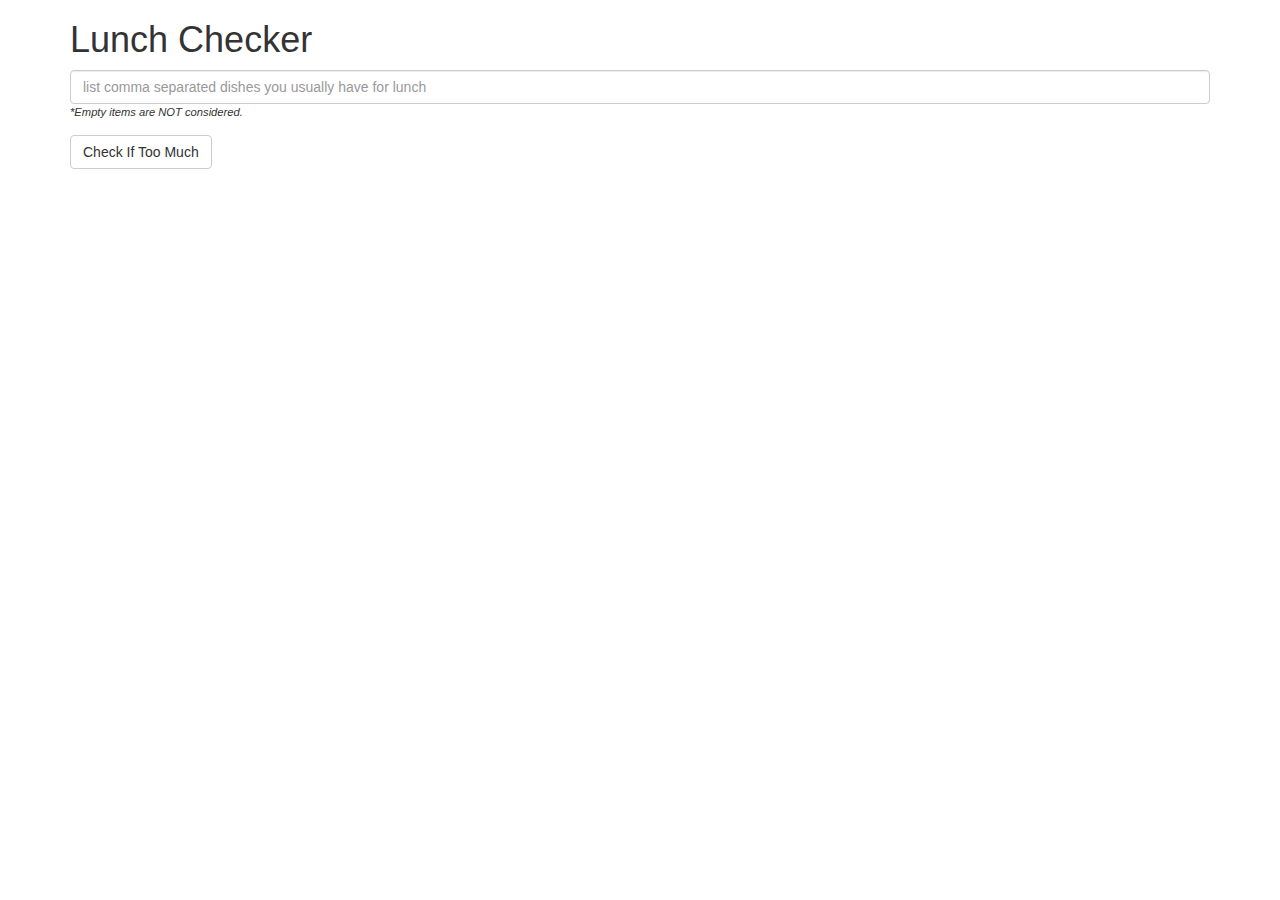
<file: module1-solution/index.html>
<!doctype html>
<html lang="en">

<head>
    <title>Lunch Checker</title>
    <meta name="viewport" content="width=device-width, initial-scale=1">
    <link rel="stylesheet" href="styles/bootstrap.min.css">
    <style>
        .message {
            font-size: 1.3em;
            font-weight: bold;
        }
        .rmk {
            font-style:italic; 
            font-size:0.8em;
        }
    </style>

</head>

<body ng-app='LunchCheck'>

    <div class="container" ng-controller='LunchCheckCtrl'>

        <h1>Lunch Checker</h1>

        <div class="form-group">
            <input id="lunch-menu" type="text" placeholder="list comma separated dishes you usually have for lunch" class="form-control" ng-model='input'>
            <div class='rmk'>*Empty items are NOT considered.</div>
        </div>

        <div class="form-group">
            <button class="btn btn-default" ng-click='check()'>Check If Too Much</button>
        </div>

        <div class="form-group message" ng-style='myColor'>
            {{ message }}
        </div>

    </div>

    <script src='angular.min.js'></script>
    <script src='app.js'></script>
</body>

</html>
</file>
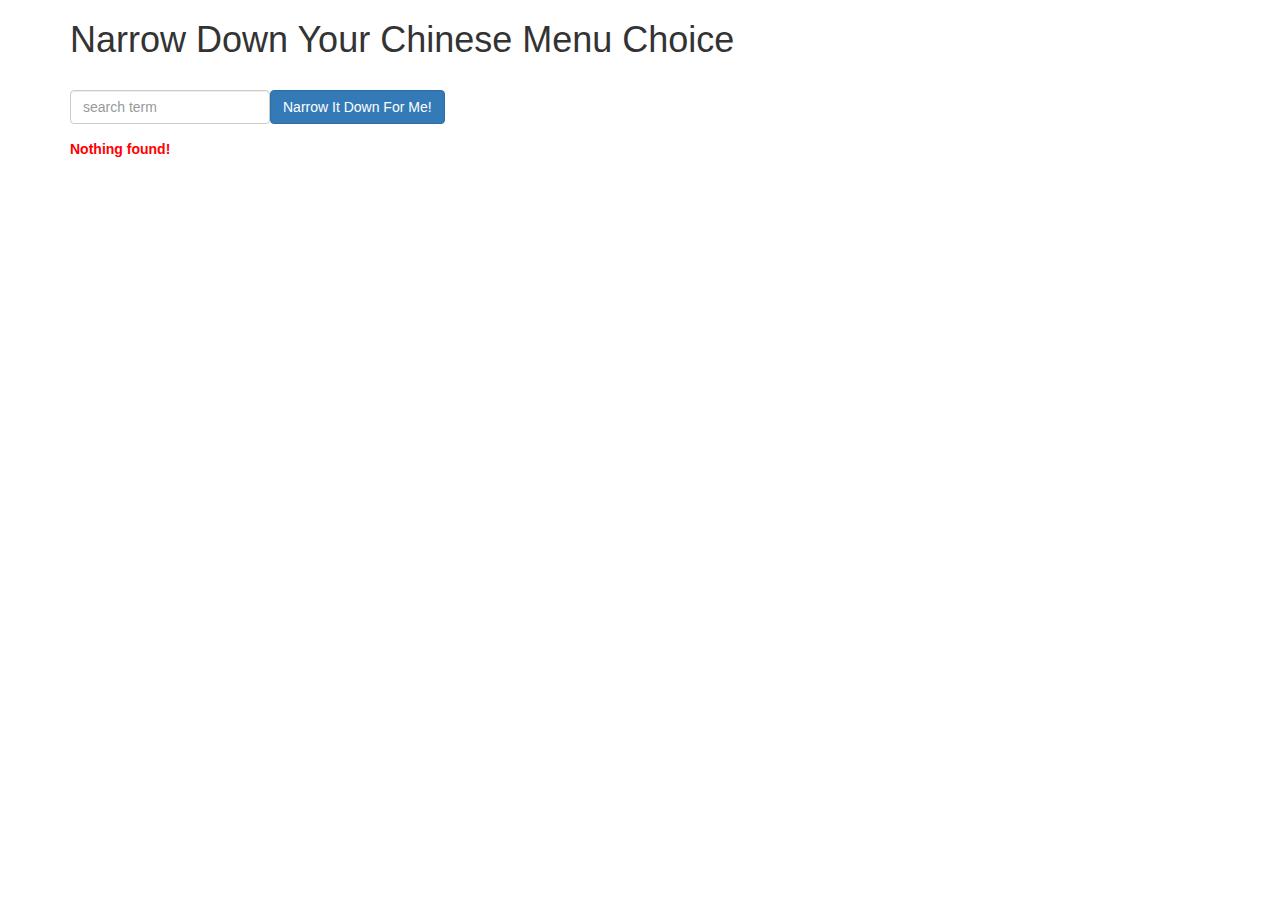
<file: module3-solution/index.html>
<!doctype html>
<html lang="en">

<head>
  <title>Narrow Down Your Menu Choice</title>
  <meta name="viewport" content="width=device-width, initial-scale=1">
  <link rel="stylesheet" href="styles/bootstrap.min.css">
  <link rel="stylesheet" href="styles/styles.css">
</head>

<body ng-app='NarrowItDownApp'>
  <div class="container" ng-controller='NarrowItDownController as ctrl'>
    <h1>Narrow Down Your Chinese Menu Choice</h1>

    <div class="form-group">
      <input type="text" placeholder="search term" class="form-control" ng-model='ctrl.inputTxt'>
    </div>
    <div class="form-group">
      <button class="btn btn-primary" ng-click='ctrl.narrowIt()'>Narrow It Down For Me!</button>
    </div>

    <!-- found-items should be implemented as a component -->
    <found-items found-items="ctrl.foundItems" on-remove='ctrl.removeItemAtIndex(index)'></found-items>
  </div>


  <script src='../modules_common/lib/angular.min.js'></script>
  <script src='app.js'></script>
</body>

</html>
</file>
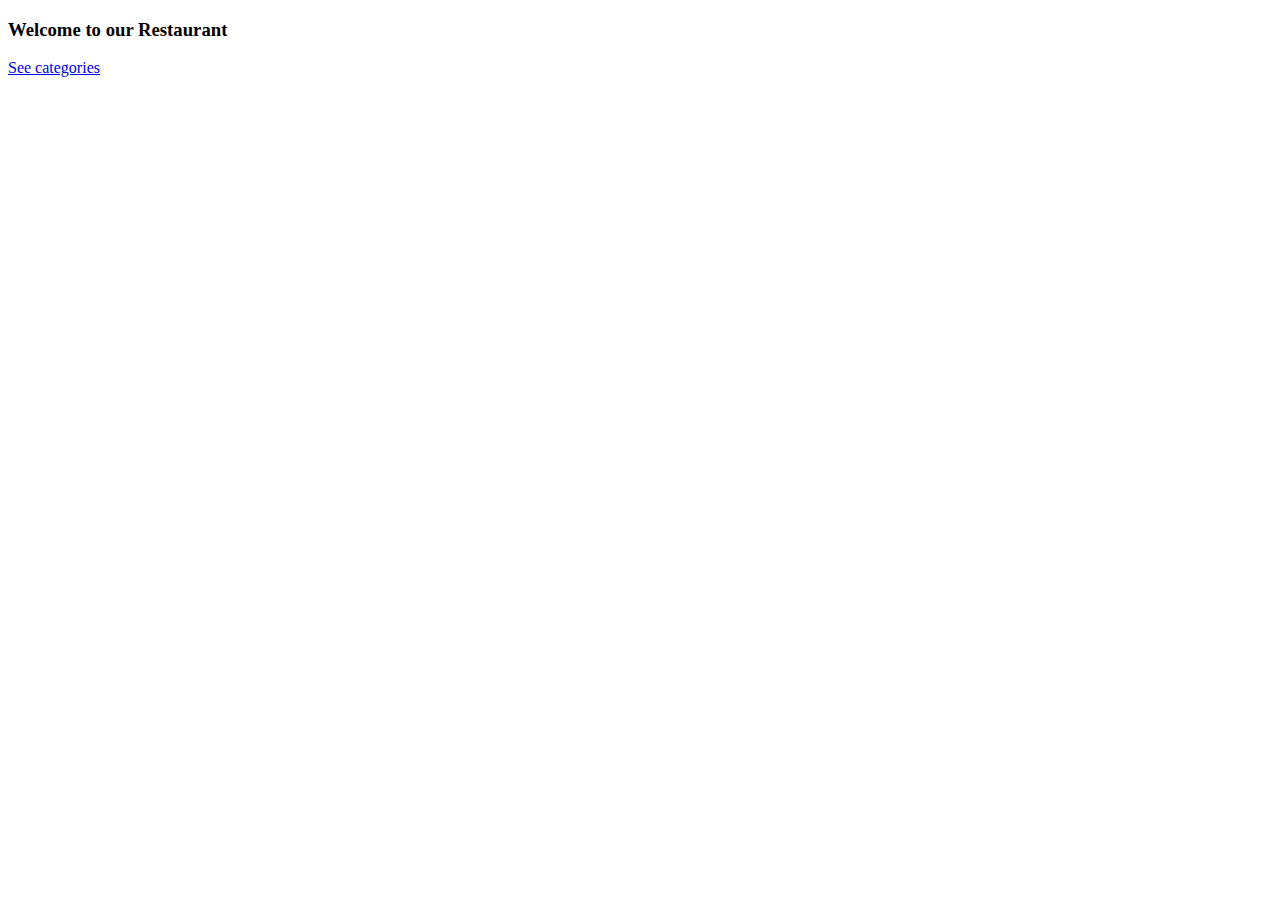
<file: module4-solution/index.html>
<!doctype html>
<html lang="en">

<head>
  <title>Menu App</title>
  <meta name="viewport" content="width=device-width, initial-scale=1">
  <link rel="stylesheet" href="styles/styles.css">
</head>

<body ng-app='MenuApp'>

  <ui-view></ui-view>

  <!-- Libraries -->
  <script src='../modules_common/lib/angular.min.js'></script>
  <script src='../modules_common/lib/angular-ui-router.min.js'></script>

  <!-- Modules -->
  <script src='src/menuAppModule/menuapp.module.js'></script>
  <script src='src/dataModule/data.module.js'></script>

  <!-- Routes -->
  <script src='src/menuAppModule/routes.js'></script>

  <!--  -->
  <script src='src/menuAppModule/menuapp.controllers.js'></script>
  <script src='src/menuAppModule/categories.component.js'></script>
  <script src='src/menuAppModule/items.component.js'></script>
  <script src='src/menuAppModule/spinner.component.js'></script>
  <script src='src/dataModule/menudata.service.js'></script>

</body>

</html>
</file>
<file: module3-solution/styles/styles.css>
.errorMsg {
  color:red;
  font-weight: bold;
}

h1 {
  margin-bottom: 30px;
}
input[type="text"] {
  width: 200px;
  float: left;
}
.narrow-button {
  float: left;
  margin-left: 10px;
}
.loader {
  display: none;
  margin-left: 5px;
  font-size: 10px;
  float: left;
  border-top: 1.1em solid rgba(147, 147, 147, 0.2);
  border-right: 1.1em solid rgba(147, 147, 147, 0.2);
  border-bottom: 1.1em solid rgba(147, 147, 147, 0.2);
  border-left: 1.1em solid #676767;
  -webkit-transform: translateZ(0);
  -ms-transform: translateZ(0);
  transform: translateZ(0);
  -webkit-animation: load8 1.1s infinite linear;
  animation: load8 1.1s infinite linear;
}
.loader,
.loader:after {
  border-radius: 50%;
  width: 3em;
  height: 3em;
}
@-webkit-keyframes load8 {
  0% {
    -webkit-transform: rotate(0deg);
    transform: rotate(0deg);
  }
  100% {
    -webkit-transform: rotate(360deg);
    transform: rotate(360deg);
  }
}
@keyframes load8 {
  0% {
    -webkit-transform: rotate(0deg);
    transform: rotate(0deg);
  }
  100% {
    -webkit-transform: rotate(360deg);
    transform: rotate(360deg);
  }
}
</file>
<file: module4-solution/styles/styles.css>
.description {
	font-size: 0.8em;
	font-style: italic;
}
</file>
